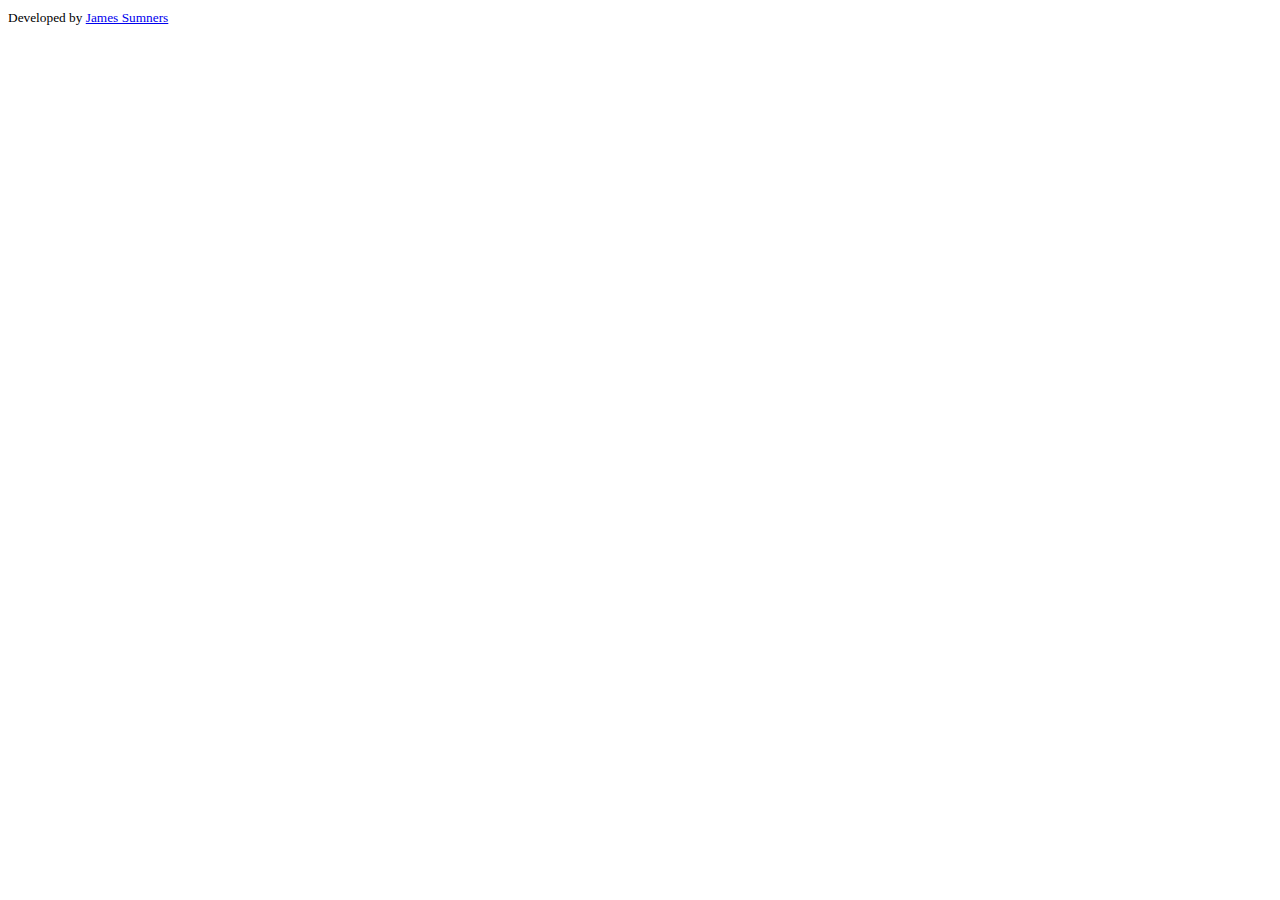
<file: src/main/webapp/WEB-INF/templates/fragments/siteFooter.html>
<!DOCTYPE html>
<html lang="en">
<head>
  <meta charset="utf-8"/>
  <title></title>
</head>
<body>

<div th:fragment="content">
  <footer class="navbar navbar-default navbar-fixed-bottom navbar-short">
    <div class="container-fluid text-center text-muted">
      <small>Developed by <a href="http://jrfom.com/">James Sumners</a></small>
    </div>
  </footer>
</div>

</body>
</html>
</file>
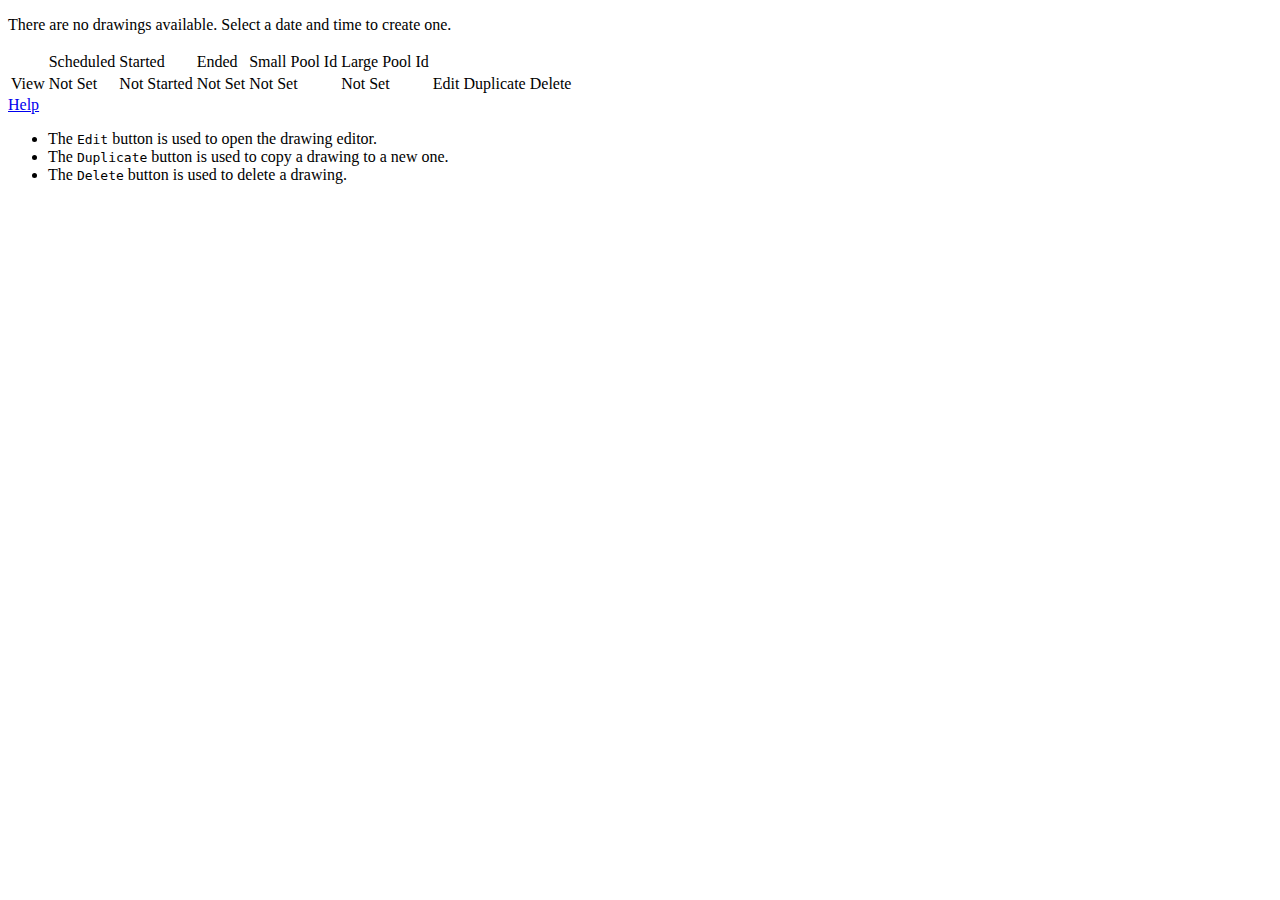
<file: src/main/webapp/WEB-INF/templates/views/drawings.html>
<!DOCTYPE html>
<html lang="en">
<head>
  <meta charset="utf-8"/>
  <title></title>
</head>
<body>

<div class="container" th:fragment="content">
  <div th:if="${#lists.size(drawingsList) == 0}" th:remove="tag">
    <p>There are no drawings available. Select a date and time to create one.</p>
    <div th:replace="fragments/admin/addDrawingForm :: content"></div>
  </div>

  <div th:if="${#lists.size(drawingsList) > 0}" class="table-responsive">
    <!--/* TODO: enable ordering and searching */-->
    <table class="table table-bordered table-condensed table-hover table-striped">
      <thead>
        <tr>
          <td></td>
          <td>Scheduled</td>
          <td>Started</td>
          <td>Ended</td>
          <td>Small Pool Id</td>
          <td>Large Pool Id</td>
          <td colspan="4"></td>
        </tr>
      </thead>

      <tbody>
        <!--/* TODO: add links to drawings and pools */-->
        <!--/* TODO: add support for formating JSR-310 dates (new dialect?) */-->
        <tr th:each="drawing: ${drawingsList}" data:drawing-id="${drawing.id}">
          <td class="text-center"><a th:href="@{/drawing/__${drawing.id}__}">View</a></td>
          <td th:text="${drawing.scheduled}">Not Set</td>
          <td th:text="${drawing.started} ?: 'Not Started'">Not Started</td>
          <td th:text="${drawing.ended} ?: 'Not Yet Held'">Not Set</td>
          <td th:text="${drawing.smallPool} ? ${drawing.smallPool.id}">Not Set</td>
          <td th:text="${drawing.largePool} ? ${drawing.largePool.id}">Not Set</td>
          <td class="text-center" colspan="4">
            <div class="btn-group">
              <a th:if="${drawing.ended == null and drawing.started == null}" class="btn btn-default btn-xs" th:href="@{/drawing/__${drawing.id}__}">Edit</a>
              <a th:if="${drawing.ended != null}" class="btn btn-default btn-xs">Duplicate</a>
              <a class="btn btn-default btn-xs disabled">Delete</a>
            </div>
          </td>
        </tr>
      </tbody>
    </table>

    <div class="panel panel-info">
      <header class="panel-heading">
        <a href="#help" class="panel-title" data-toggle="collapse">Help</a>
      </header>
      <div id="help" class="panel-collapse collapse">
        <ul class="list-unstyled panel-body">
          <li>The <kbd>Edit</kbd> button is used to open the drawing editor.</li>
          <li>The <kbd>Duplicate</kbd> button is used to copy a drawing to a new one.</li>
          <li>The <kbd>Delete</kbd> button is used to delete a drawing.</li>
        </ul>
      </div>
    </div>
  </div>
</div>

</body>
</html>
</file>
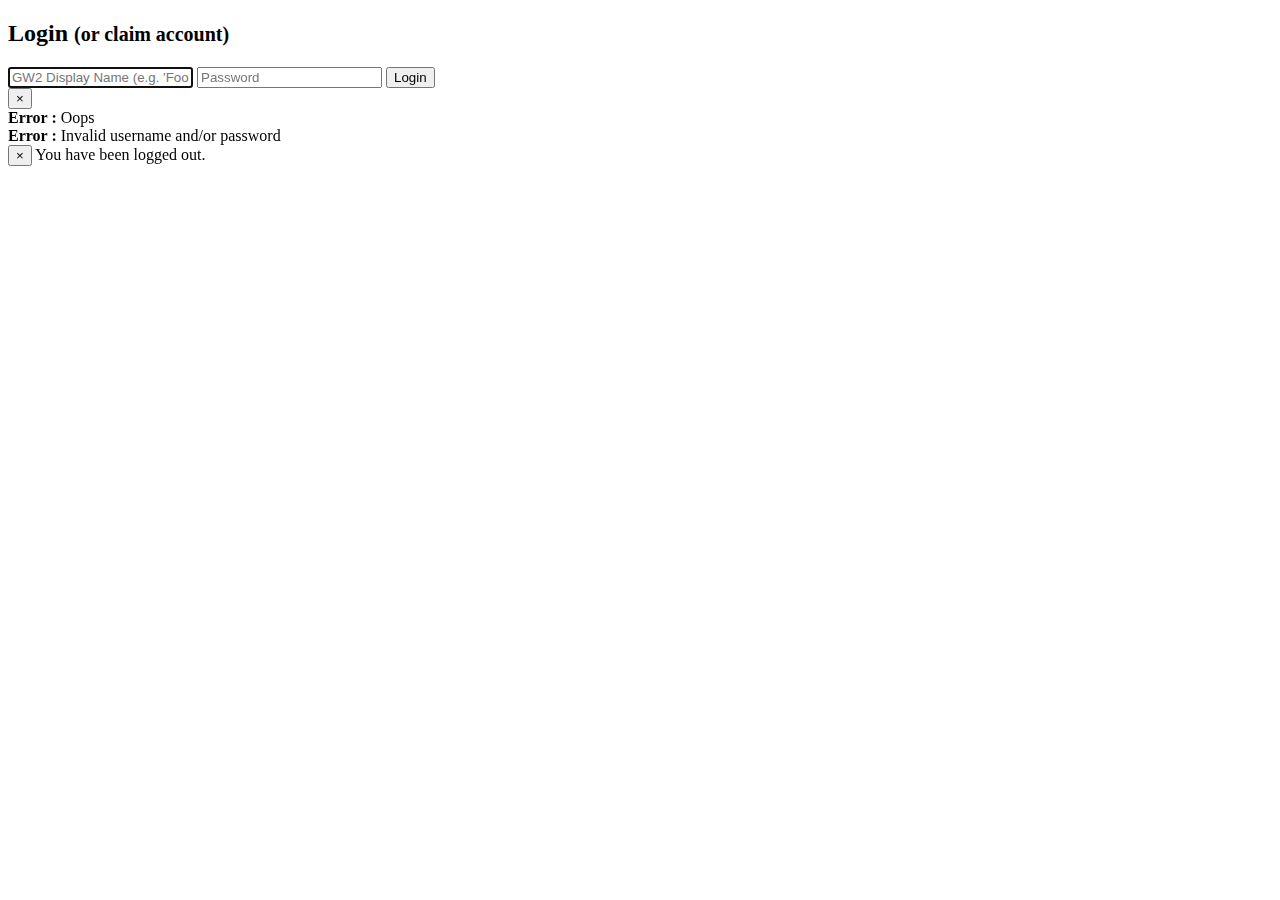
<file: src/main/webapp/WEB-INF/templates/views/login.html>
<!DOCTYPE html>
<html lang="en">
<head>
  <meta charset="utf-8"/>
  <title></title>
</head>
<body>

<div th:fragment="content">
  <form class="form-signin" role="form" th:action="@{/login}" method="post">
    <h2 class="form-signin-heading">Login <small>(or <a th:href="@{/claim}">claim account</a>)</small></h2>

    <input class="form-control username-field" placeholder="GW2 Display Name (e.g. 'Foo.1234')" name="username" required="required" autofocus="autofocus" />
    <input type="password" class="form-control password-field" placeholder="Password" name="password" required="required" />
    <button class="btn btn-lg btn-primary btn-block" type="submit" data-loading-text="Logging in...">Login</button>

    <input type="hidden" th:name="${_csrf.parameterName}" th:value="${_csrf.token}" />
  </form>

  <script>
    $("form").on("submit", function() {
      $("button[type=submit]").button("loading");
    })
  </script>

  <div th:if="${param.error != null}">
    <div class="alert alert-danger alert-dismissable login-alert">
      <button type="button" class="btn close" data-dismiss="alert" aria-hidden="true">&times;</button>
      <div th:if="${#httpSession.getAttribute('SPRING_SECURITY_LAST_EXCEPTION')}" th:remove="tag">
        <strong>Error :</strong>
        <span th:text="${#httpSession.getAttribute('SPRING_SECURITY_LAST_EXCEPTION').getMessage()}">Oops</span>
      </div>

      <div th:if="${#httpSession.getAttribute('SPRING_SECURITY_LAST_EXCEPTION') == null}" th:remove="tag">
        <strong>Error :</strong> Invalid username and/or password
      </div>
    </div>
  </div>

  <div th:if="${param.logout != null}">
    <div class="alert alert-success alert-dismissable login-alert">
      <button type="button" class="btn close" data-dismiss="alert" aria-hidden="true">&times;</button>
      You have been logged out.
    </div>
  </div>
</div>

</body>
</html>
</file>
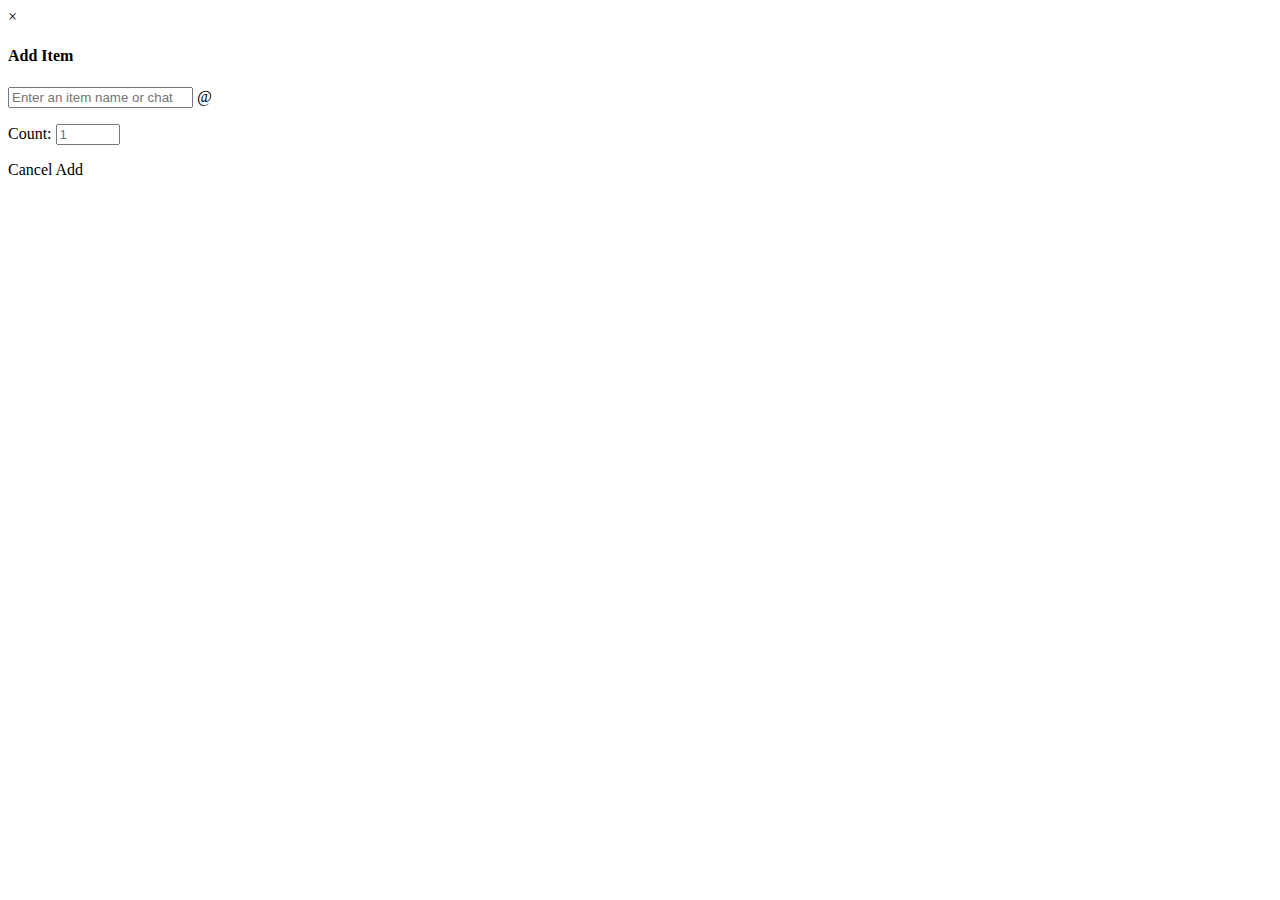
<file: src/main/webapp/WEB-INF/templates/fragments/admin/addItemModal.html>
<!DOCTYPE html>
<html lang="en">
<head>
  <meta charset="utf-8"/>
  <title></title>
</head>
<body>

<div th:fragment="content">
  <div id="addItemModal" class="modal fade" role="dialog" data-backdrop="static">
    <div class="modal-dialog modal-lg">
      <div class="modal-content">

        <header class="modal-header">
          <a class="close" data-dismiss="modal" role="button">&times;</a>
          <h4 class="modal-title">Add Item</h4>
        </header>

        <div class="modal-body">
          <p class="input-group">
            <input id="itemSearchBox"
                   type="search"
                   class="form-control"
                   placeholder="Enter an item name or chat link (e.g. '[&amp;AgHidwAA]') " />
            <i class="input-group-addon no-background"><span class="invisible">@</span></i>
          </p>
          <p id="itemSearchResultWell" class="well collapse"></p>

          <p>
            Count: <input id="itemCount" type="number" min="1" max="250" placeholder="1" />
          </p>
        </div>

        <footer class="modal-footer">
          <a class="btn btn-default" data-dismiss="modal" role="button">Cancel</a>
          <a class="btn btn-primary disabled" role="button">Add</a>
        </footer>

      </div>
    </div>
  </div>

  <template id="itemSearchResultTemplate">
    <div class="media search-result">
      <span class="pull-left"><img class="media-object img-sm" src="" /></span>
      <div class="media-body">
        <h4 class="media-heading"></h4>
        <dl class="dl-horizontal"></dl>
      </div>
    </div>
  </template>

  <script th:src="@{/spinjs/spin.min.js}" defer="defer"></script>
  <script th:src="@{/spinjs/jquery.spin.js}" defer="defer"></script>
  <script th:src="@{/local/js/itemSearch.js}" defer="defer"></script>
</div>

</body>
</html>
</file>
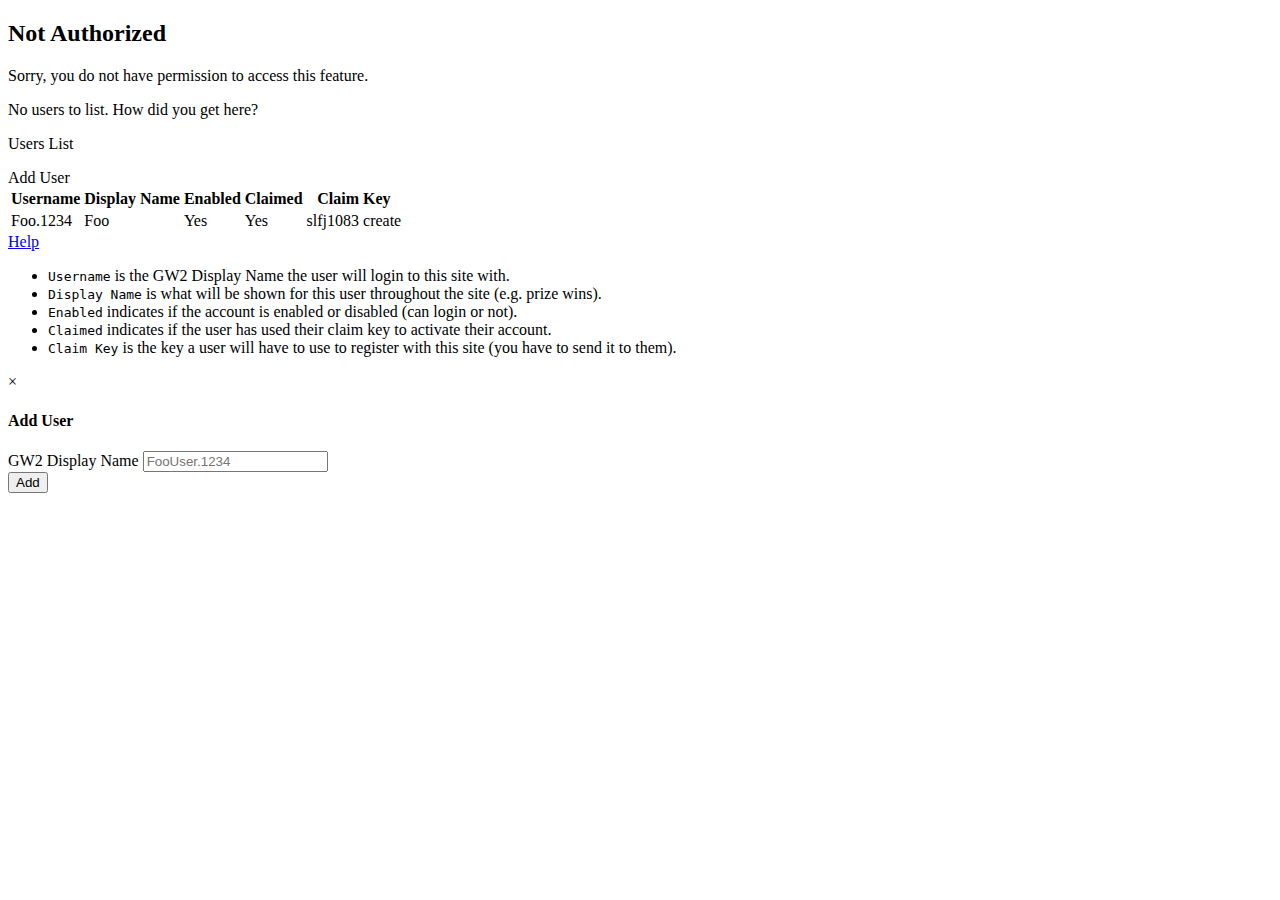
<file: src/main/webapp/WEB-INF/templates/views/admin/users.html>
<!DOCTYPE html>
<html lang="en">
<head>
  <meta charset="utf-8"/>
  <title></title>
</head>
<body>

<div th:fragment="content">
  <th:block th:if="${not #authorization.expression('hasRole(''ROLE_ADMIN'')')}">
    <h2>Not Authorized</h2>
    <p class="lead">Sorry, you do not have permission to access this feature.</p>
  </th:block>

  <th:block sec:authorize="hasRole('ROLE_ADMIN')">
    <th:block th:if="${#lists.size(usersList) == 0}">
      <p class="lead">No users to list. How did you get here?</p>
    </th:block>

    <div class="row">
      <div class="col-lg-8">
        <p class="lead">Users List</p>
      </div>
      <div class="col-lg-4 text-right">
        <div class="btn-group">
          <a class="btn btn-default" data-toggle="modal" data-target="#addUserModal">Add User</a>
        </div>
      </div>
    </div>

    <table class="table table-bordered table-hover table-striped" th:if="${#lists.size(usersList) > 0}">
      <thead>
        <tr>
          <th>Username</th>
          <th>Display Name</th>
          <th>Enabled</th>
          <th>Claimed</th>
          <th>Claim Key</th>
        </tr>
      </thead>

      <tbody>
        <tr th:each="user: ${usersList}"
            th:classappend="${(addedUser != null and user.gw2DisplayName == addedUser)} ? 'success'"
            th:name="${user.gw2DisplayName}">
          <td th:text="${user.gw2DisplayName}">Foo.1234</td>
          <td th:text="${user.displayName}">Foo</td>
          <td th:text="${user.enabled ? 'Yes' : 'No'}">Yes</td>
          <td th:text="${user.claimed ? 'Yes' : 'No'}">Yes</td>
          <td>
            <span th:if="${user.claimKey}" th:text="${user.claimKey}">slfj1083</span>
            <a th:if="${user.claimKey == null}"
               th:href="@{/admin/users/__${user.gw2DisplayName}__/create/key}">create</a>
          </td>
        </tr>
      </tbody>
    </table>

    <div class="panel panel-info">
      <header class="panel-heading">
        <a href="#help" class="panel-title" data-toggle="collapse">Help</a>
      </header>
      <div id="help" class="panel-collapse collapse">
        <div class="panel-body">
          <ul class="list-group">
            <li class="list-group-item"><samp>Username</samp> is the GW2 Display Name the user will login to this site with.</li>
            <li class="list-group-item"><samp>Display Name</samp> is what will be shown for this user throughout the site (e.g. prize wins).</li>
            <li class="list-group-item"><samp>Enabled</samp> indicates if the account is enabled or disabled (can login or not).</li>
            <li class="list-group-item"><samp>Claimed</samp> indicates if the user has used their claim key to activate their account.</li>
            <li class="list-group-item"><samp>Claim Key</samp> is the key a user will have to use to register with this site (you have to send it to them).</li>
          </ul>
        </div>
      </div>
    </div>

    <div id="addUserModal" class="modal fade" role="dialog" data-backdrop="static">
    <div class="modal-dialog modal-sm">
      <div class="modal-content">

        <header class="modal-header">
          <a class="close" data-dismiss="modal" role="button">&times;</a>
          <h4 class="modal-title">Add User</h4>
        </header>

        <div class="modal-body">
          <form th:action="@{/admin/users/add}" method="post" role="form">
            <div class="form-group">
              <label for="username">GW2 Display Name</label>
              <input class="form-control" id="username" name="username" placeholder="FooUser.1234" />
            </div>

            <div class="form-group text-right">
              <button type="submit" class="btn btn-primary" role="button" data-loading-text="Working...">Add</button>
            </div>
          </form>
        </div>
      </div>
    </div>
  </div>
  </th:block>
</div>

</body>
</html>
</file>
